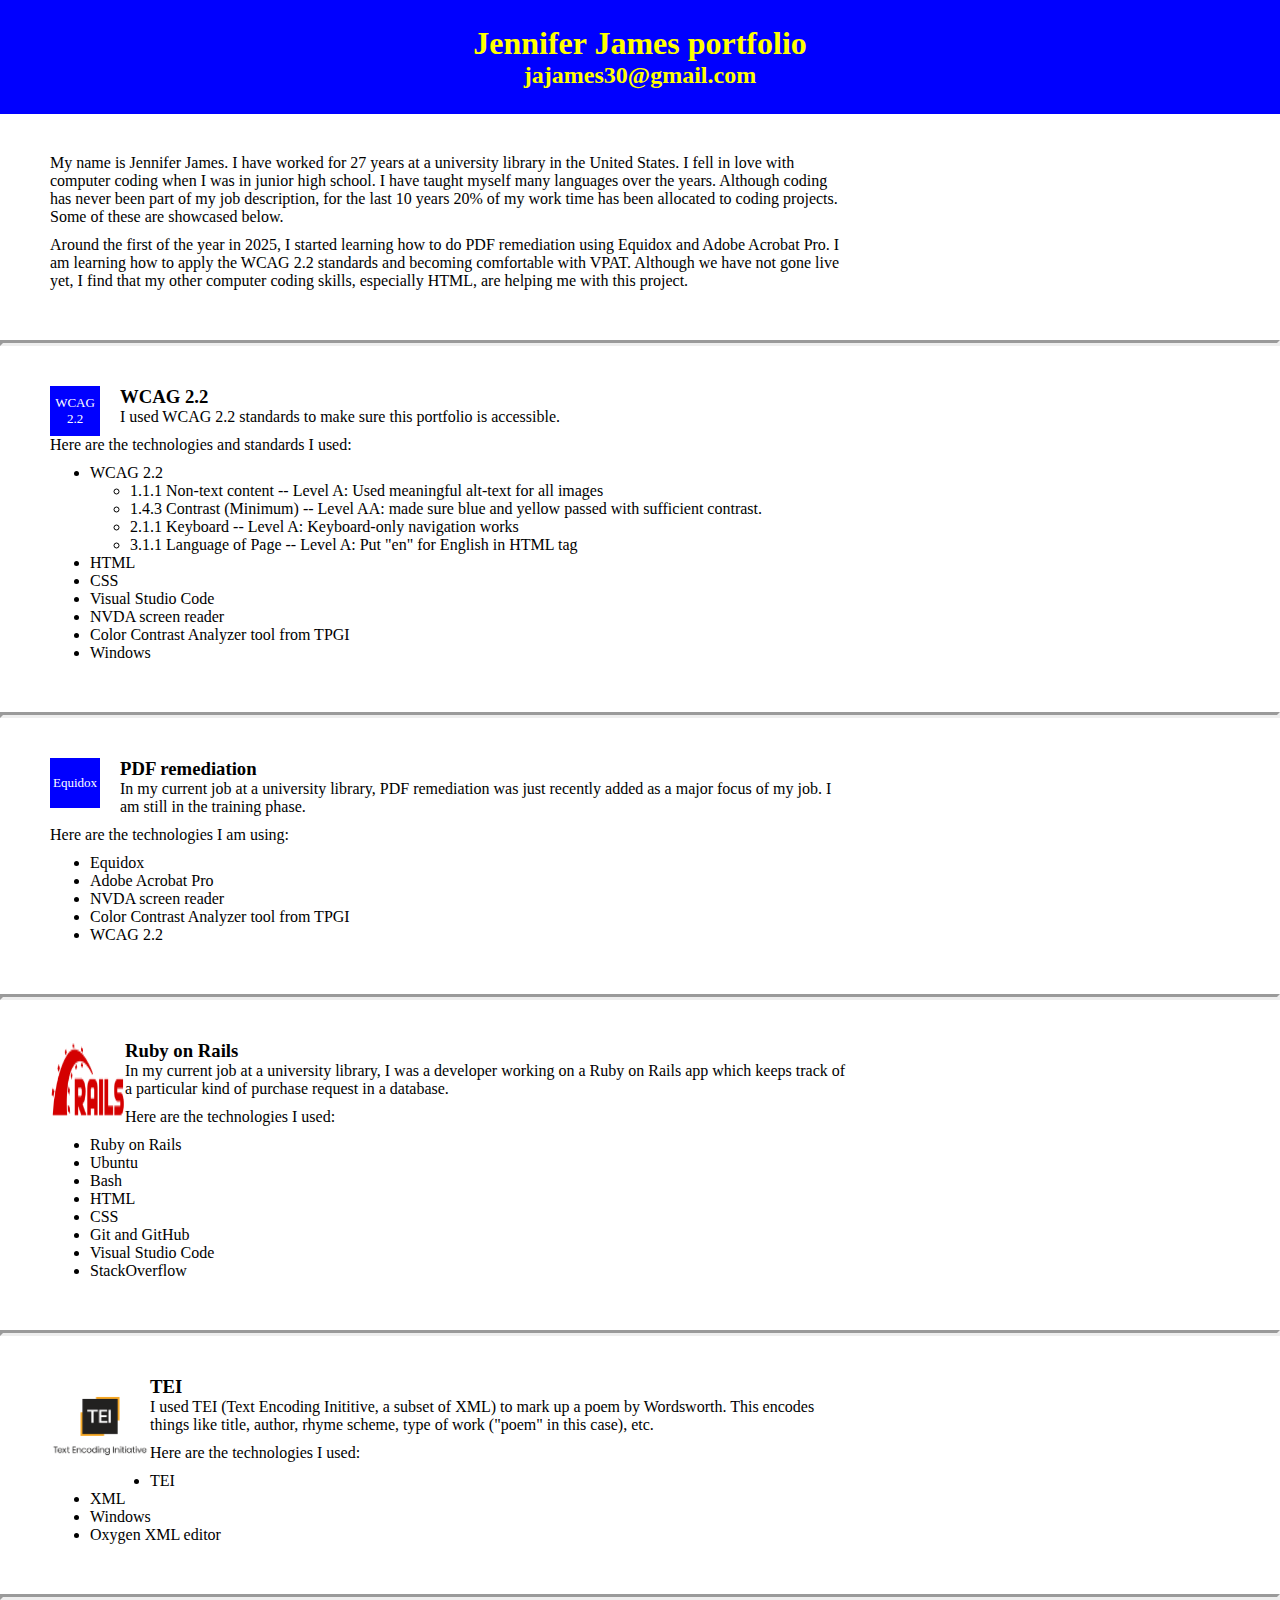
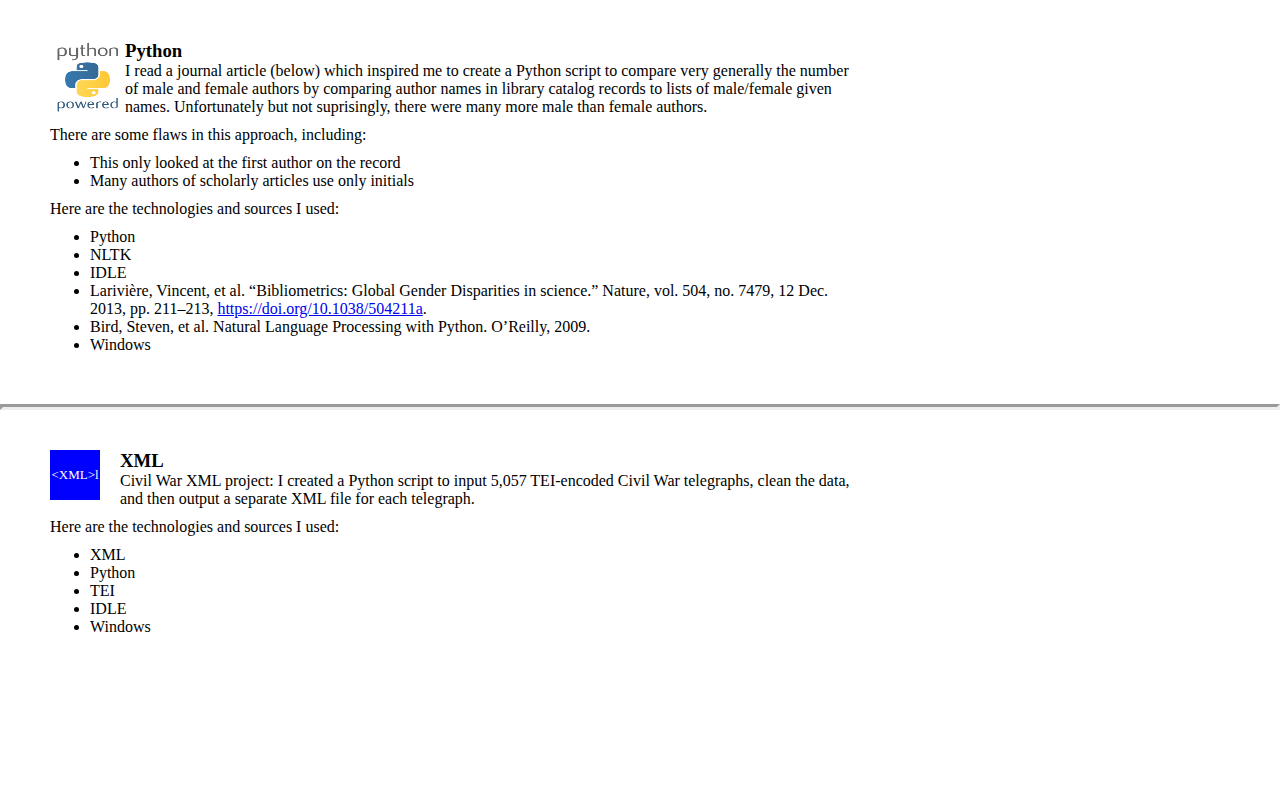
<file: index.html>
<!DOCTYPE html>
<html lang="en">
    <head>
        <title>Jennifer James portfolio</title>
        <link rel="stylesheet" type="text/css" href="stylesheet.css">
        <meta name="viewport" content="width=device-width, initial-scale=1.0" />
    </head>

    <body>
        <div class="header">
            <h1>Jennifer James portfolio</h1>
            <h2>jajames30@gmail.com</h2>
        </div>

        <div class="bio container">
            <p>My name is Jennifer James.  I have worked for 27 years at a 
                university library in the United States.  I fell in love with 
                computer coding when I was in junior high school.  I have taught
                myself many languages over the years.  Although coding has never
                been part of my job description, for the last 10 years 20% of my
                work time has been allocated to coding projects. Some of these are
                showcased below.
            </p>
            <p>Around the first of the year in 2025, I started learning how to do
                PDF remediation using Equidox and Adobe Acrobat Pro. I am learning
                how to apply the WCAG 2.2 standards and becoming comfortable with 
                VPAT.  Although we have not gone live yet, I find that my other 
                computer coding skills, especially HTML, are helping me with 
                this project.
            </p>

        </div> <!--end class "bio container" -->
<hr>        

        <!-- portfolio project-->
        <div class="container">
            <div class = "logo">
                WCAG 2.2
            </div> <!--"logo"-->
            <div class="project">
                <h3>WCAG 2.2</h3>
                <p>I used WCAG 2.2 standards to make sure this 
                    portfolio is accessible.
                </p>
                <p>Here are the technologies and standards I used:

                    <ul>
                        <li>WCAG 2.2</li>
                            <ul>
                                <li>1.1.1 Non-text content -- Level A:
                                    Used meaningful alt-text for all images
                                </li>
                                <li>1.4.3 Contrast (Minimum) -- Level AA:
                                    made sure blue and yellow passed with 
                                    sufficient contrast.
                                </li>
                                <li>2.1.1 Keyboard -- Level A:
                                    Keyboard-only navigation works
                                </li>
                                <li>3.1.1 Language of Page -- Level A:
                                    Put "en" for English in HTML tag
                                </li>
                            </ul>
                        <li>HTML</li>
                        <li>CSS</li>
                        <li>Visual Studio Code</li>
                        <li>NVDA screen reader</li>                     
                        <li>Color Contrast Analyzer tool from TPGI</li>
                        <li>Windows</li>
                    </ul>
                </p>
            </div> <!-- end class "project"-->
        </div> <!-- end class "container"-->
        
<hr>
        <!-- Equidox project -->
        <div class="container">
            <div class = "logo">
                Equidox
            </div>  <!-- end class "logo"-->
            <div class="equidox">
                <div class="project">
                    <h3>PDF remediation</h3>
                    <p>
                        In my current job at a university library, PDF remediation 
                        was just recently added as a major focus of my job. I am still
                        in the training phase.  
                    </p>
                    <p>
                        Here are the technologies I am using:
                        <ul>
                            <li>Equidox</li>
                            <li>Adobe Acrobat Pro</li>
                            <li>NVDA screen reader</li>
                            <li>Color Contrast Analyzer tool from TPGI</li>
                            <li>WCAG 2.2</li>
                        </ul>
                    </p>
                </div> <!-- end class "project"-->
            </div> <!-- end class "equidox"-->
        </div>  <!-- end class "container"-->
<hr>
        <!-- Rails project -->
        <div class="container">
            <div class="rails">
                <img src="128px-Ruby_On_Rails_Logo.svg.png" alt="Ruby on Rails logo" 
                    class="logo2 rails-icon"/>
                <div class="project">
                    <h3>Ruby on Rails</h3>
                    <p>In my current job at a university library, I was a developer
                        working on a Ruby on Rails app which keeps track of a particular
                        kind of purchase request in a database.
                    </p>
                    <p>Here are the technologies I used:
                        <ul>
                            <li>Ruby on Rails</li>
                            <li>Ubuntu</li>
                            <li>Bash</li>
                            <li>HTML</li>
                            <li>CSS</li>
                            <li>Git and GitHub</li>
                            <li>Visual Studio Code</li>
                            <li>StackOverflow</li>
                        </ul>
                    </p>
                </div> <!-- end class "project"-->
            </div> <!-- end class "rails"-->
        </div> <!-- end class "container"-->
<hr>
        <!-- TEI project-->
        <div class="container">
            <a href="https://tei-c.org"><img src = "TEI_Logo_Vertical.png" 
                alt="TEI logo" class="logo2 tei-icon"/></a>
            <div class="project">
                <h3>TEI</h3>

                <p>I used TEI (Text Encoding Inititive, a subset of XML) to
                    mark up a poem by Wordsworth.  This encodes things like 
                    title, author, rhyme scheme, type of work ("poem" in this case),
                    etc.
                </p>
                <p>Here are the technologies I used:
                    <ul>
                        <li>TEI</li>
                        <li>XML</li>
                        <li>Windows</li>
                        <li>Oxygen XML editor</li>
                    </ul>
                </p>
            </div> <!-- end class "project"-->
        </div> <!-- end class "container"-->
<hr>
        <!-- Python project-->
        <div class="container">
            <img src="python-powered-h-140x182.png" alt="Python logo" class="logo2"/>
            <div class="project">  
                <h3>Python</h3>                  
                <p>I read a journal article (below) which inspired me to create a 
                    Python script to compare very generally
                    the number of male and female authors by comparing author names in 
                    library catalog records to lists of male/female given names.  
                    Unfortunately but not suprisingly, there were many more 
                    male than female authors.
                </p>
                <p>There are some flaws in this approach, including:
                    <ul>
                        <li>This only looked at the first author on the record</li>
                        <li>Many authors of scholarly articles use only initials</li>
                    </ul>
                </p>
                <p>Here are the technologies and sources I used:
                    <ul>
                        <li>Python</li>
                        <li>NLTK</li>
                        <li>IDLE</li>
                        <li>Larivière, Vincent, et al. “Bibliometrics: Global Gender Disparities in science.” Nature, vol. 504, 
                            no. 7479, 12 Dec. 2013, pp. 211–213, 
                            <a href= "https://doi.org/10.1038/504211a">
                                    https://doi.org/10.1038/504211a</a>.</li>
                        <li>Bird, Steven, et al. Natural Language Processing with Python. 
                            O’Reilly, 2009. </li>
                        <li>Windows</li>
                    </ul>
                </p>
            </div> <!-- end class "project"-->
        </div> <!-- end class "container"-->
<hr>
        <!-- XML project-->
         <div class="container">
            <div class = "logo">
                &lt;XML&gtl
            </div> <!-- end class "logo" -->
            <div class="project">  
                <h3>XML</h3>                    
                <p>Civil War XML project: I created a Python script to input
                    5,057 TEI-encoded Civil War telegraphs, clean the data,
                    and then output a separate XML file for each telegraph.
                </p>
                <p>Here are the technologies and sources I used:
                    <ul>
                        <li>XML</li>
                        <li>Python</li>
                        <li>TEI</li>
                        <li>IDLE</li>
                        <li>Windows</li>

                    </ul>
                </p>
            </div>  <!-- end project container-->
         </div> <!-- end class container-->
    </body>
</html>
</file>
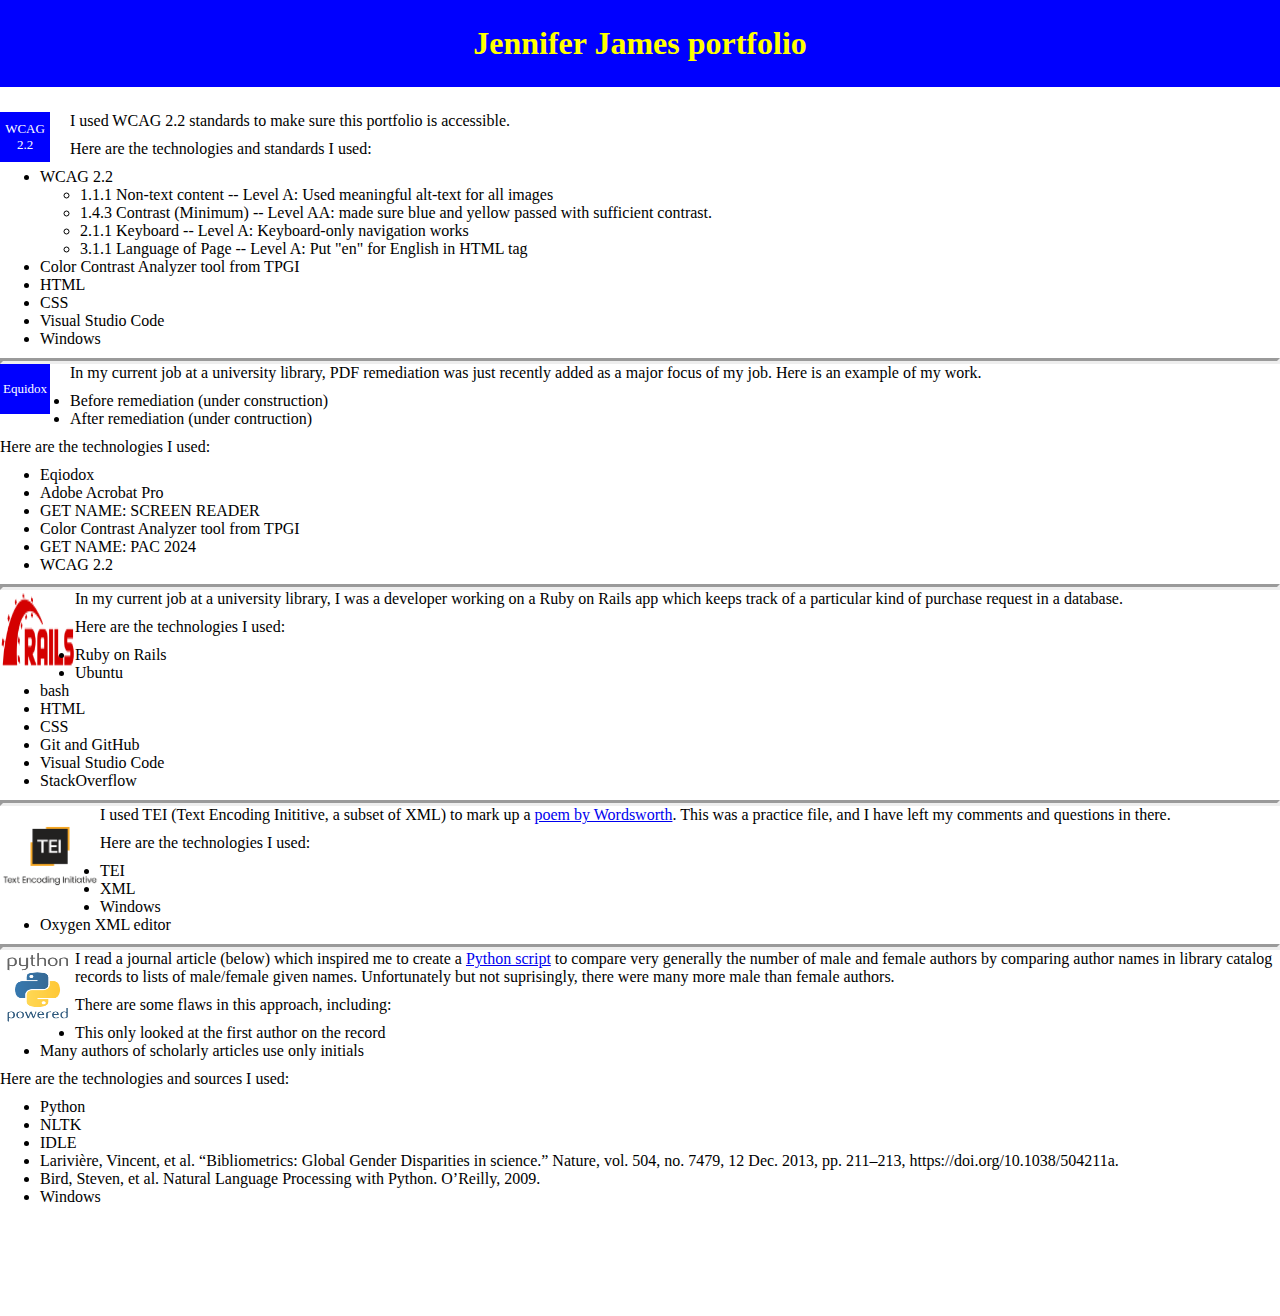
<file: home.html>
<!DOCTYPE html>
<html lang="en">
    <head>
        <title>Jennifer James portfolio</title>
        <link rel="stylesheet" type="text/css" href="stylesheet.css">
    </head>

    <body>
        <div class="header">
            <h1>Jennifer James portfolio</h1>
        </div>


        <!-- portfolio project-->
        <div class = "logo">
            WCAG 2.2
        </div>
        <div class="project">

            <p>I used WCAG 2.2 standards to make sure this 
                portfolio is accessible.
            </p>
            <p>Here are the technologies and standards I used:

                <ul>
                    <li>WCAG 2.2</li>
                        <ul>
                            <li>1.1.1 Non-text content -- Level A:
                                Used meaningful alt-text for all images
                            </li>
                            <li>1.4.3 Contrast (Minimum) -- Level AA:
                                made sure blue and yellow passed with 
                                sufficient contrast.
                            </li>
                            <li>2.1.1 Keyboard -- Level A:
                                Keyboard-only navigation works
                            </li>
                            <li>3.1.1 Language of Page -- Level A:
                                Put "en" for English in HTML tag
                            </li>
                        </ul>

                    <li>Color Contrast Analyzer tool from TPGI</li>
                    <li>HTML</li>
                    <li>CSS</li>
                    <li>Visual Studio Code</li>
                    <li>Windows</li>
                </ul>
            </p>
        </div>

<hr>
        <!-- Equidox project -->
        <div class = "logo">
            Equidox
        </div>
        <div class=""equidox">
            <div class="project">
                <p>
                    In my current job at a university library, PDF remediation 
                    was just recently added as a major focus of my job.  Here is an
                    example of my work.
                    <ul>
                        <li>Before remediation (under construction)</li>
                        <li>After remediation (under contruction)</li>
                    </ul>
                    </div>
                </p>
                <p>
                    Here are the technologies I used:
                    <ul>
                        <li>Eqiodox</li>
                        <li>Adobe Acrobat Pro</li>
                        <li>GET NAME: SCREEN READER</li>
                        <li>Color Contrast Analyzer tool from TPGI</li>
                        <li>GET NAME: PAC 2024</li>
                        <li>WCAG 2.2</li>
                    </ul>
                </p>
            </div>
        </div>
<hr>
        <!-- Rails project -->
        <div class="rails">
            <img src="128px-Ruby_On_Rails_Logo.svg.png" alt="Ruby on Rails logo" 
                class="logo2 rails-icon"/>
            <div class="project">
                <p>In my current job at a university library, I was a developer
                    working on a Ruby on Rails app which keeps track of a particular
                    kind of purchase request in a database.
                </p>
                <p>Here are the technologies I used:
                    <ul>
                        <li>Ruby on Rails</li>
                        <li>Ubuntu</li>
                        <li>bash</li>
                        <li>HTML</li>
                        <li>CSS</li>
                        <li>Git and GitHub</li>
                        <li>Visual Studio Code</li>
                        <li>StackOverflow</li>
                    </ul>
                </p>
            </div>
        </div>
        <hr>
        <!-- TEI project-->
        <a href="https://tei-c.org"><img src = "TEI_Logo_Vertical.png" 
            alt="TEI logo" class="logo2 tei-icon"/></a>
        <div class="project">

            <p>I used TEI (Text Encoding Inititive, a subset of XML) to
                mark up a <a href="my-heart-leaps-up.xml">poem by Wordsworth</a>.
                This was a practice file, and I have left my comments and questions 
                in there.
            </p>
            <p>Here are the technologies I used:
                <ul>
                    <li>TEI</li>
                    <li>XML</li>
                    <li>Windows</li>
                    <li>Oxygen XML editor</li>
                </ul>
            </p>
        </div>
<hr>
        <!-- Python project-->
        <img src="python-powered-h-140x182.png" alt="Python logo" class="logo2"/>
        <div class="project">                    
            <p>I read a journal article (below) which inspired me to create a 
                <a href="gender-bias-v.12.py">Python script</a> 
                to compare very generally
                the number of male and female authors by comparing author names in 
                library catalog records to lists of male/female given names.  Unfortunately
                but not suprisingly, there were many more male than female authors.
            </p>
            <p>There are some flaws in this approach, including:
                <ul>
                    <li>This only looked at the first author on the record</li>
                    <li>Many authors of scholarly articles use only initials</li>
                </ul>
            </p>
            <p>Here are the technologies and sources I used:
                <ul>
                    <li>Python</li>
                    <li>NLTK</li>
                    <li>IDLE</li>
                    <li>Larivière, Vincent, et al. “Bibliometrics: Global Gender Disparities in science.” Nature, vol. 504, 
                        no. 7479, 12 Dec. 2013, pp. 211–213, https://doi.org/10.1038/504211a. </li>
                    <li>Bird, Steven, et al. Natural Language Processing with Python. 
                        O’Reilly, 2009. </li>
                    <li>Windows</li>
                </ul>
            </p>
        </div>
    </body>
</html>
</file>
<file: stylesheet.css>
* {
    margin: 0;
    box-sizing: border-box;
  }


body {
    font-family: verdana;
    padding-bottom: 100px;
}

.header {
    background-color:blue;
    color: yellow;
    text-align: center;
    padding-bottom: 25px;
    padding-top: 25px ;
    margin-bottom: 25px;
}

.container {
    margin-left: 50px;
    margin-bottom: 40px;
    margin-top: 40px;
    max-width: 800px;
}


.logo {  /* for hand-created logos using css, not actual logos */
    background-color: blue;
    color: white;
    height: 50px;
    width: 50px;
    align-content: center;
    text-align: center;
    font-size: small;
    font-family: verdana;
    float: left;
    margin-right: 20px;
}

 
.logo2 { /*for official logos in png format */
    height: 75px;
    width: 75px;
    float: left;

}

.rails-icon {
    height: 80px;
}

.tei-icon {
    height: 100px;
    width: 100px;
}
.project {
    margin-top: 0px;
}

hr {
    clear: both;
    border: inset;
}

p {
    padding-bottom: 10px;;
}
@media only screen and (max-width: 600px) {

    .container {
        margin: 40px;
    }
  }
</file>
